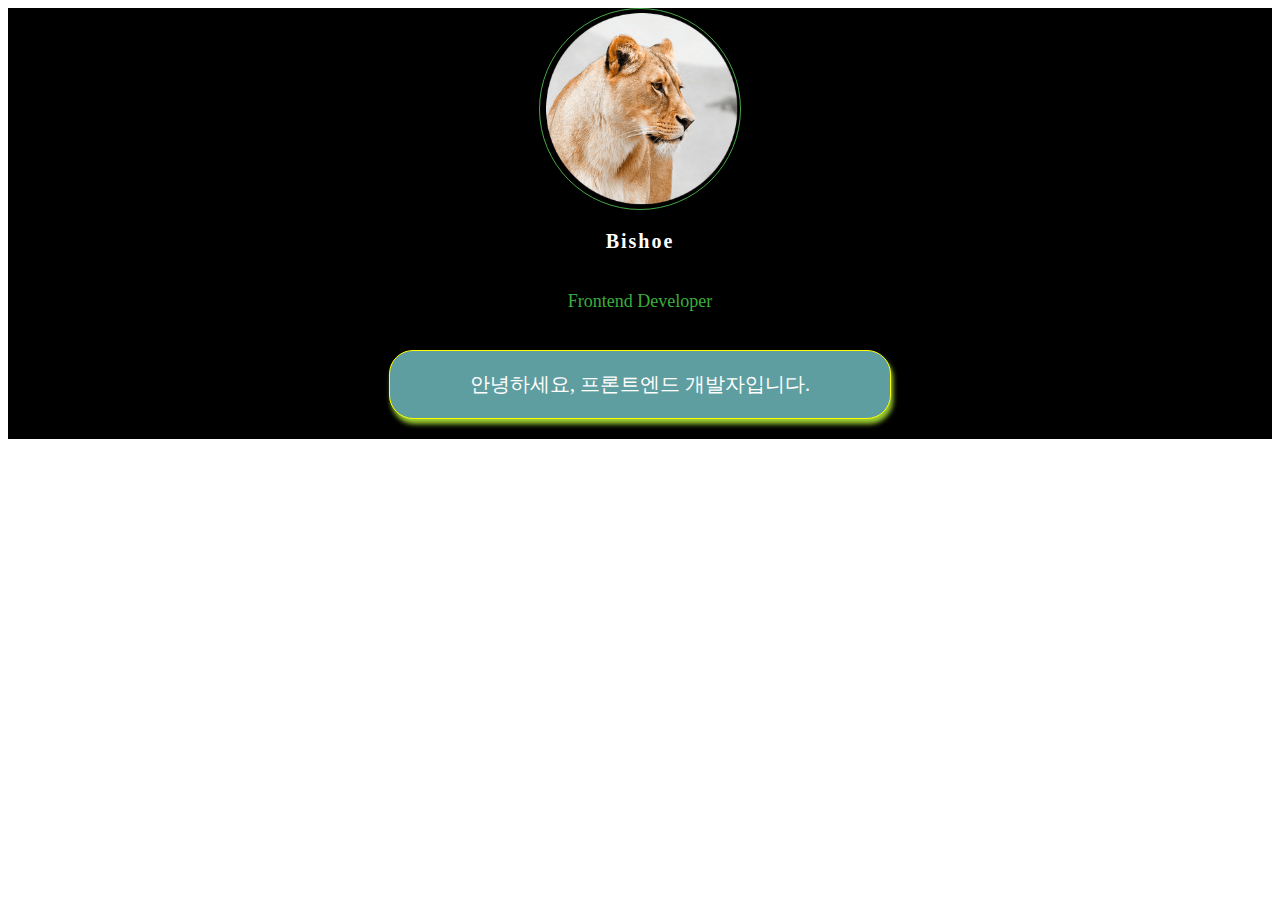
<file: index.html>
<!DOCTYPE html>
<html lang="en">

<head>
    <meta charset="UTF-8">
    <meta http-equiv="X-UA-Compatible" content="IE=edge">
    <meta name="viewport" content="width=device-width, initial-scale=1.0">
    <link rel="stylesheet" href="style.css">
    <title>Document</title>
</head>

<body>
    <div class="container">
        <img src="lion.png" class="imgfile">
        <section class="introduce">
            <h3>Bishoe</h3>
            <p class="job">Frontend Developer</p>
            <div class="description">
                <p>
                    안녕하세요, 프론트엔드 개발자입니다.
                </p>
            </div>
        </section>
    </div>
</body>

</html>
</file>
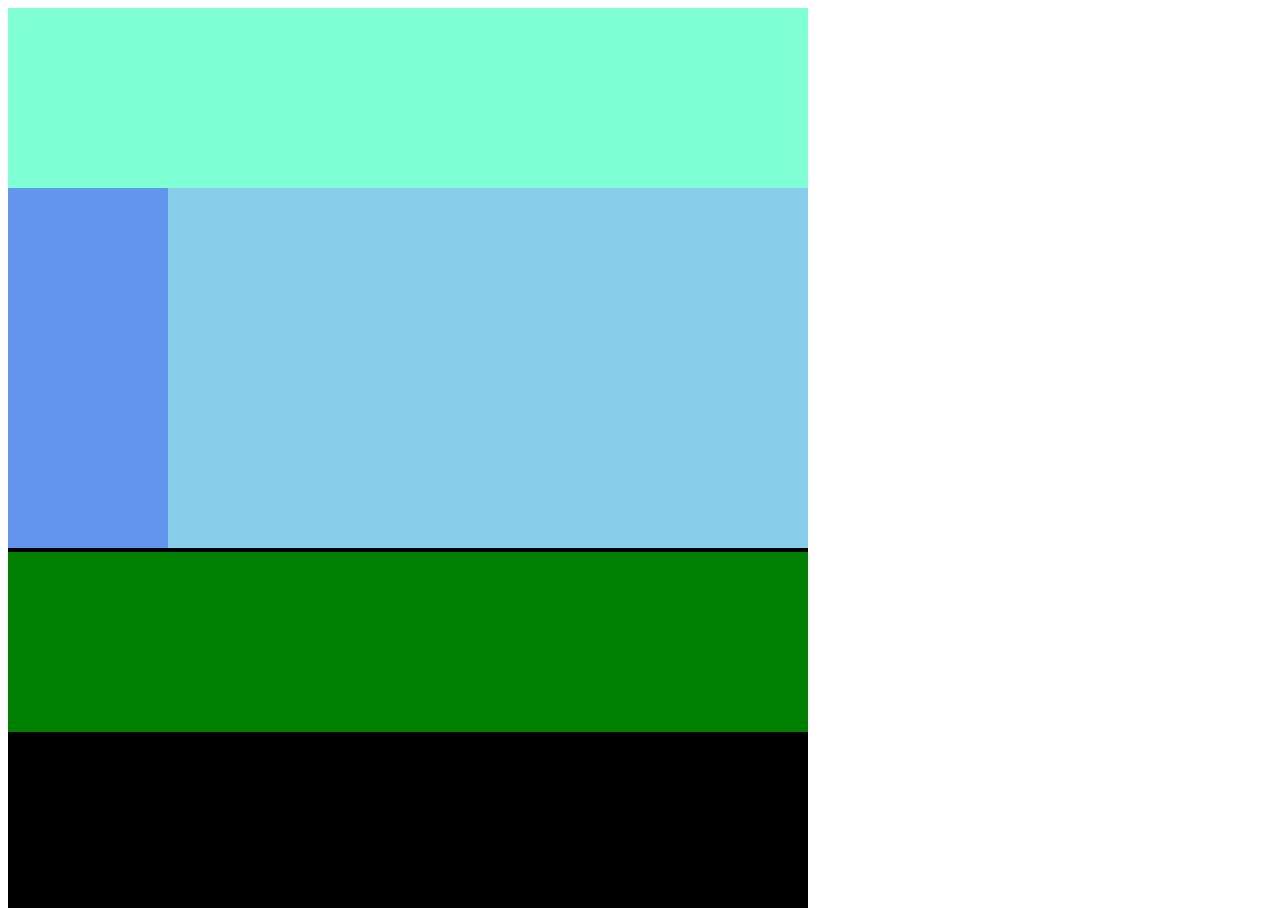
<file: layout1.html>
<!DOCTYPE html>
<html lang="en">

<head>
    <meta charset="UTF-8">
    <meta http-equiv="X-UA-Compatible" content="IE=edge">
    <meta name="viewport" content="width=device-width, initial-scale=1.0">
    <link rel="stylesheet" href="layout1.css">
    <title>layout1</title>
</head>

<body>
    <section class="container">
        <div class="header"></div>
            <div class="main__left"></div><div class="main__right"></div>
        <div class="footer"></div>
    </section>
</body>

</html>
</file>
<file: style.css>
.container {
    background-color: black;
    color: white;

}

.introduce {
    display: flex;
    flex-direction: column;
    justify-content: center;
    width: 100%;
}

.job {
    text-align: center;
    color: rgb(59, 174, 59);
    font-size: 18px;
}

.imgfile {
    width: 200px;
    display: block;
    margin-left: auto;
    margin-right: auto;
    border: 1px solid rgb(72, 167, 72);
    border-radius: 50%;

}
.imgfile:hover {
    border: 2px solid rgb(72, 167, 72);
    animation-name: img_ani;
    animation-duration: 400ms;
    animation-iteration-count: 2;
    animation-direction: alternate;

}

.introduce h3 {
    font-size: 20px;
    text-align: center;
    letter-spacing: 2px;
}
@keyframes img_ani {
    from {
        transform: scale(1);
    }

    to {
        transform: scale(1.2);
    }
}


.description {
    text-align: center;
    background-color: cadetblue;
    border-radius: 1.5rem;
    border: 1px solid yellow;
    margin: 20px 0px;
    font-size: 20px;
    width: 500px;
    margin-left: auto;
    margin-right: auto;
    box-shadow: 2px 5px 5px yellowgreen;
}
.description p{
    animation-name: box_ani;
    animation-duration: 500ms;
}
.container__box{
    background-color: cadetblue;
    width: 200px;
    margin: 4px 30px;
    padding: 20px;
    border: 2px solid white;
    border-radius: 1.5rem;
    margin-left: auto;
    margin-right: auto;
    text-align: center;

}

/* Keyframes */
@keyframes box_ani {
    from {
        margin-left: -100%;
    }
    to {
        justify-content: center;
    }
}
</file>
<file: layout1.css>
*{
    box-sizing: border-box;
}
.container{
    display: block;  
    width: 800px;
    height: 100vh;
    background-color: black;

}
.header{
    width: 100%;
    height: 20vh;
    background-color: aquamarine;
}
.container__main{
    width: 100%;
    background-color: beige;

}
.main__left{
    width: 20%;
    height: 40vh;
    background-color: cornflowerblue;
    display: inline-block;
}
.main__right{
    width: 80%;
    height: 40vh;
    background-color: skyblue;
    display: inline-block;
}
.footer{
    width: 100%;
    height: 20vh;
    background-color: green;
}
</file>
